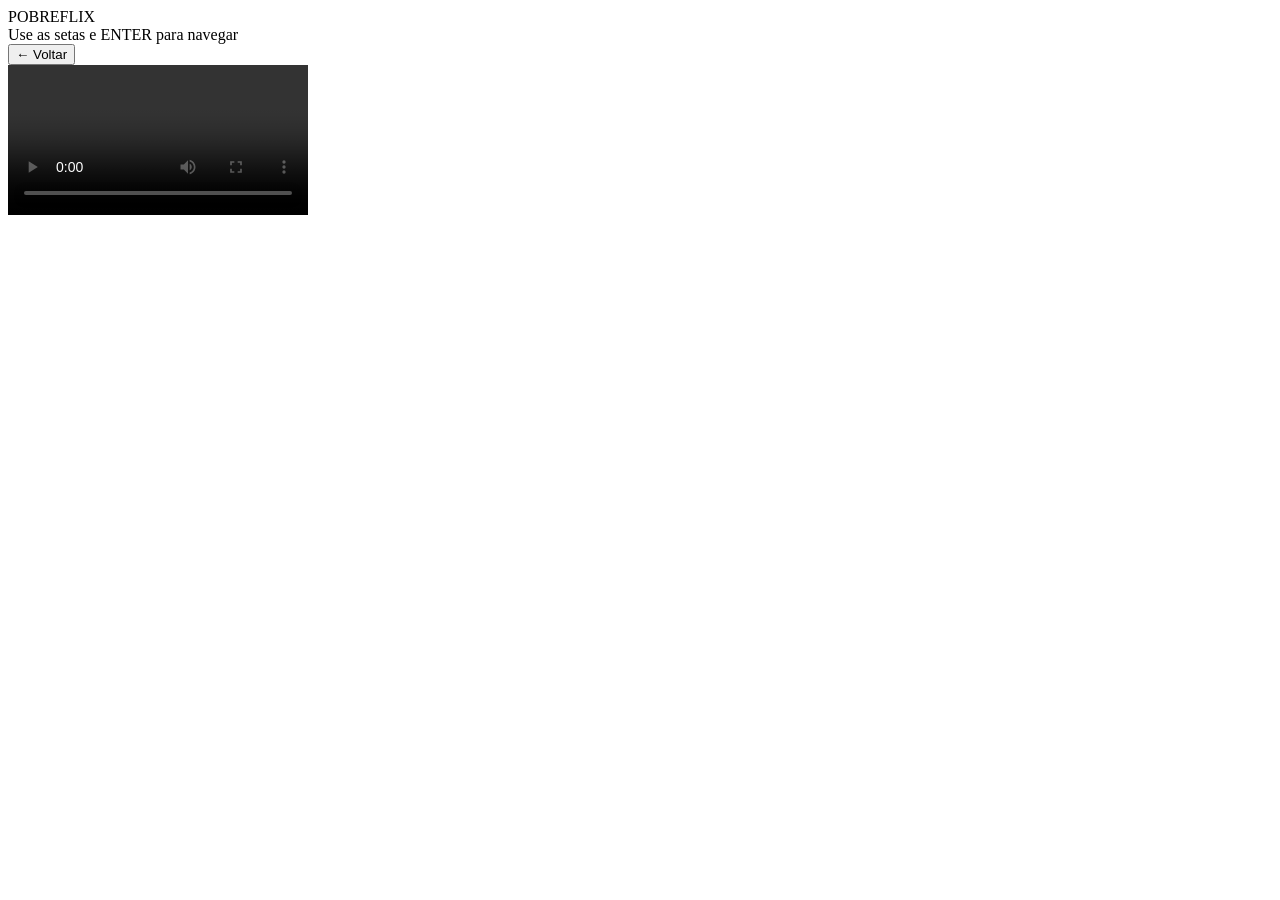
<file: index (7).html>
<!DOCTYPE html>
<html lang="pt-BR">
<head>
  <meta charset="UTF-8">
  <meta name="viewport" content="width=device-width, initial-scale=1.0">
  <title>Pobreflix</title>
  <link rel="stylesheet" href="style.css">
</head>
<body>

  <!-- TELA INICIAL: CATÁLOGO -->
  <div id="tela-catalogo">
    <header id="cabecalho">
      <div id="logo">POBREFLIX</div>
      <div id="info-nav">Use as setas e ENTER para navegar</div>
    </header>

    <main id="catalogo">
      <!-- Cards gerados pelo script.js -->
    </main>
  </div>

  <!-- TELA DO PLAYER -->
  <div id="tela-player" class="oculto">
    <div id="barra-player">
      <button id="btn-voltar" tabindex="0">&#8592; Voltar</button>
      <span id="titulo-player"></span>
    </div>
    <video id="video" controls preload="none" tabindex="0">
      Seu navegador não suporta vídeo HTML5.
    </video>
  </div>

  <script src="script.js"></script>
</body>
</html>
</file>
<file: style.css>

</file>
